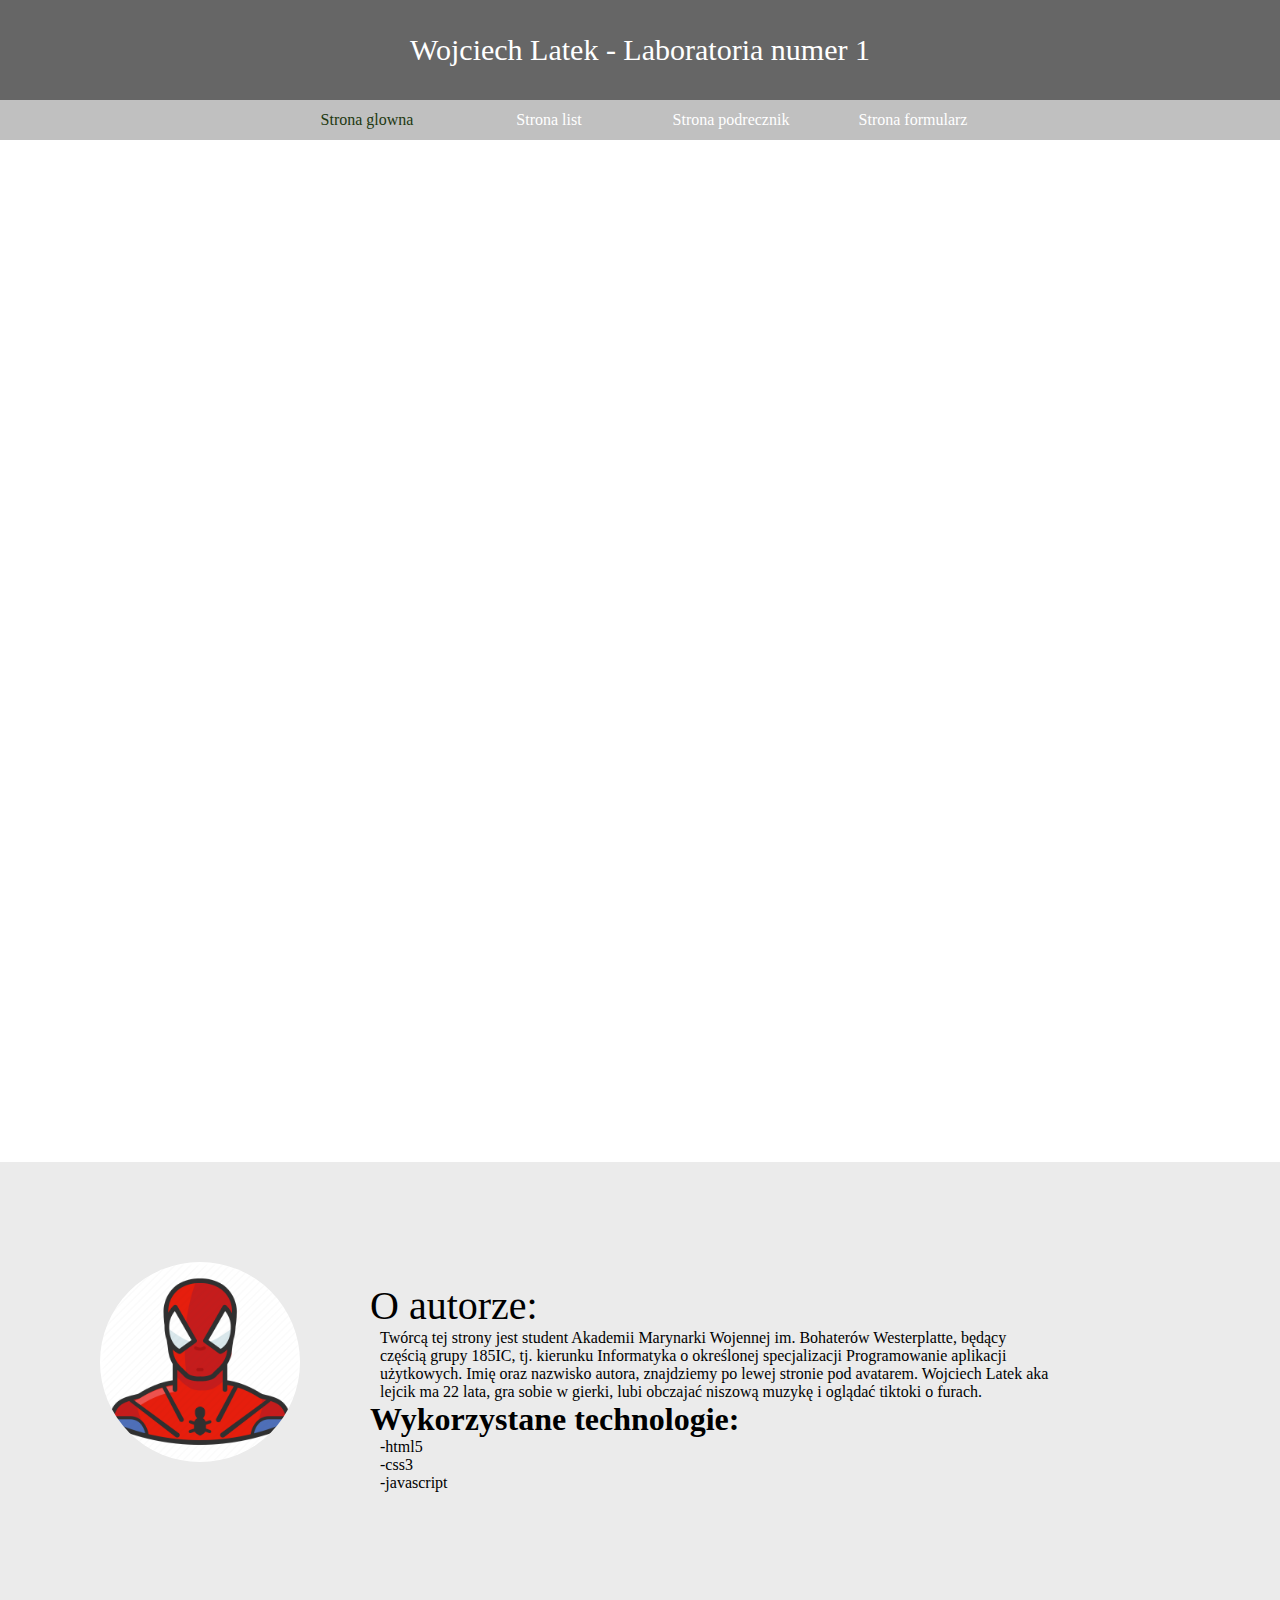
<file: index.html>
<!DOCTYPE html>
<html lang="pl">

    <head>
        <meta charset="utf-8" />
        <title>lab-1</title>
        <meta name="description" content="laboratoria numer 1 z przedmiotu Projektowanie serwisow WWW" />
        <meta name="keywords" content="studia,amw,185ic" />
        <meta name="author" content="Wojciech Latek" />
        <link rel="stylesheet" href="stylesheet.css">

    </head>


    <body>
        <header>
            <p class="naglowek">Wojciech Latek - Laboratoria numer 1</p>
        </header>

        <nav>
            <p class="menublocktextglowna"><a class="atm" href="index.html">Strona glowna</a></p>
            <P class="menublocktextlist"><a href="list.html">Strona list</a></P>
            <P class="menublocktextpodrecznik"><a href="podrecznik.html">Strona podrecznik</a></P>
            <P class="menublocktextformularz"><a href ="formularz.html">Strona formularz</a></P>
        </nav>

        <section class="ad1">
            
        </section>

        <section class="content">
            <section class="user">
                <section class="avatar">
                    <img class="avatar" src="superhero-spiderman-comics-512.png">

                 </section>
              
            </section>

            <section class="description">
                
                <p class="author">
                    O autorze:
                </p>
    
                <p class="author.description" style="padding-left: 10px">
                    Twórcą tej strony jest student Akademii Marynarki Wojennej im. Bohaterów Westerplatte, będący częścią grupy 185IC, tj. kierunku Informatyka
                    o określonej specjalizacji Programowanie aplikacji użytkowych. Imię oraz nazwisko autora, znajdziemy po lewej stronie pod avatarem.
                    Wojciech Latek aka lejcik ma 22 lata, gra sobie w gierki, lubi obczajać niszową muzykę i oglądać tiktoki o furach.
                </p>

                <h1>Wykorzystane technologie:</h1>

                <p style="padding-left: 10px">-html5<br>
                -css3<br>
                -javascript<br>
                </p>
            </section>  

        </section>

        <section class="ad2">
            
        </section>

        <footer>

        </footer>
    </body>
</html>
</file>
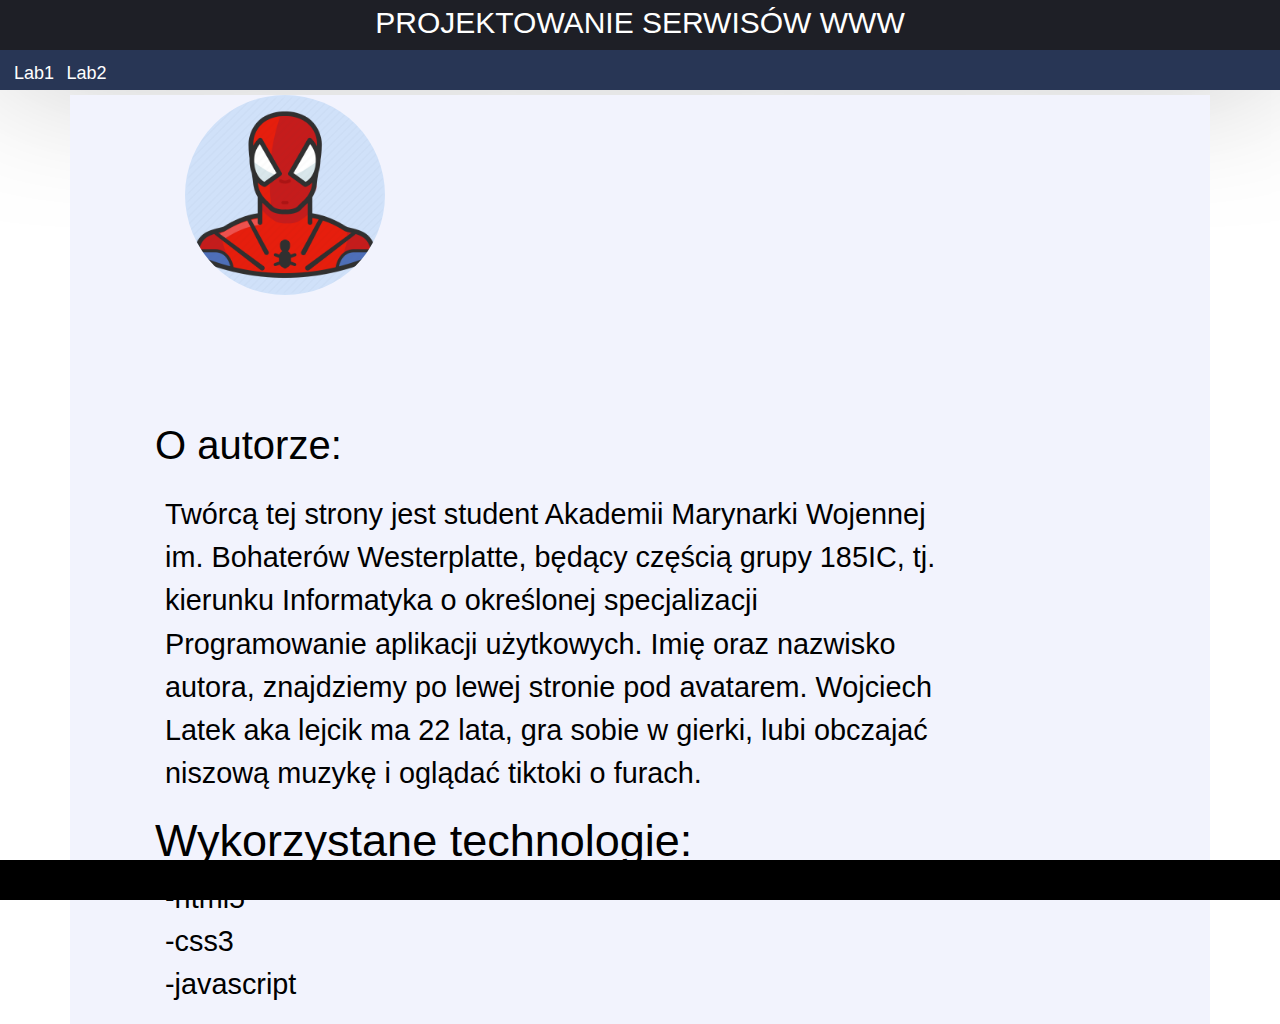
<file: lab2/index.html>
<!DOCTYPE html>
<html lang="pl">

    <head>
        <meta charset="utf-8" />
        <title>lab-1</title>
        <meta name="description" content="laboratoria numer 1 z przedmiotu Projektowanie serwisow WWW" />
        <meta name="keywords" content="studia,amw,185ic" />
        <meta name="author" content="Wojciech Latek" />
        <link rel="stylesheet" href="https://stackpath.bootstrapcdn.com/bootstrap/4.3.1/css/bootstrap.min.css" integrity="sha384-ggOyR0iXCbMQv3Xipma34MD+dH/1fQ784/j6cY/iJTQUOhcWr7x9JvoRxT2MZw1T" crossorigin="anonymous">
        <link rel="stylesheet" href="stylesheetcustom.css">

    </head>


    <body>
        <header>
            <p class="naglowek">PROJEKTOWANIE SERWISÓW WWW</p>
        </header>

        <nav>
            <div class="labmenu">
                <button id="myBtn" class="dropbtn">Lab1</button>
                <div id="myDropdown" class="dropdown-content">
                  <a href="index.html">Index</a>
                  <a href="list.html">List</a>
                  <a href="podrecznik.html">Podrecznik</a>
                  <a href="formularz.html">Formularz</a>
                </div>

                <button id="myBtn" class="dropbtn">Lab2</button>
                <div id="myDropdown" class="dropdown-content">
                  <a href="lab2.html">Zadania</a>
                </div>
            </div>
        </nav>

        
        <section class="container">

            <section class="content">
                    <section class="user">
                        <section class="avatar">
                            <img class="avatar" src="superhero-spiderman-comics-512.png">

                        </section>
                    
                    </section>

                    <section class="description">
                        
                        <p class="author">
                            O autorze:
                        </p>
            
                        <p class="author.description" style="padding-left: 10px">
                            Twórcą tej strony jest student Akademii Marynarki Wojennej im. Bohaterów Westerplatte, będący częścią grupy 185IC, tj. kierunku Informatyka
                            o określonej specjalizacji Programowanie aplikacji użytkowych. Imię oraz nazwisko autora, znajdziemy po lewej stronie pod avatarem.
                            Wojciech Latek aka lejcik ma 22 lata, gra sobie w gierki, lubi obczajać niszową muzykę i oglądać tiktoki o furach.
                        </p>

                        <h1>Wykorzystane technologie:</h1>

                        <p style="padding-left: 10px">-html5<br>
                        -css3<br>
                        -javascript<br>
                        </p>
                    </section>  
            </section>
        
    </section>
        <footer>

        </footer>
    </body>
</html>
</file>
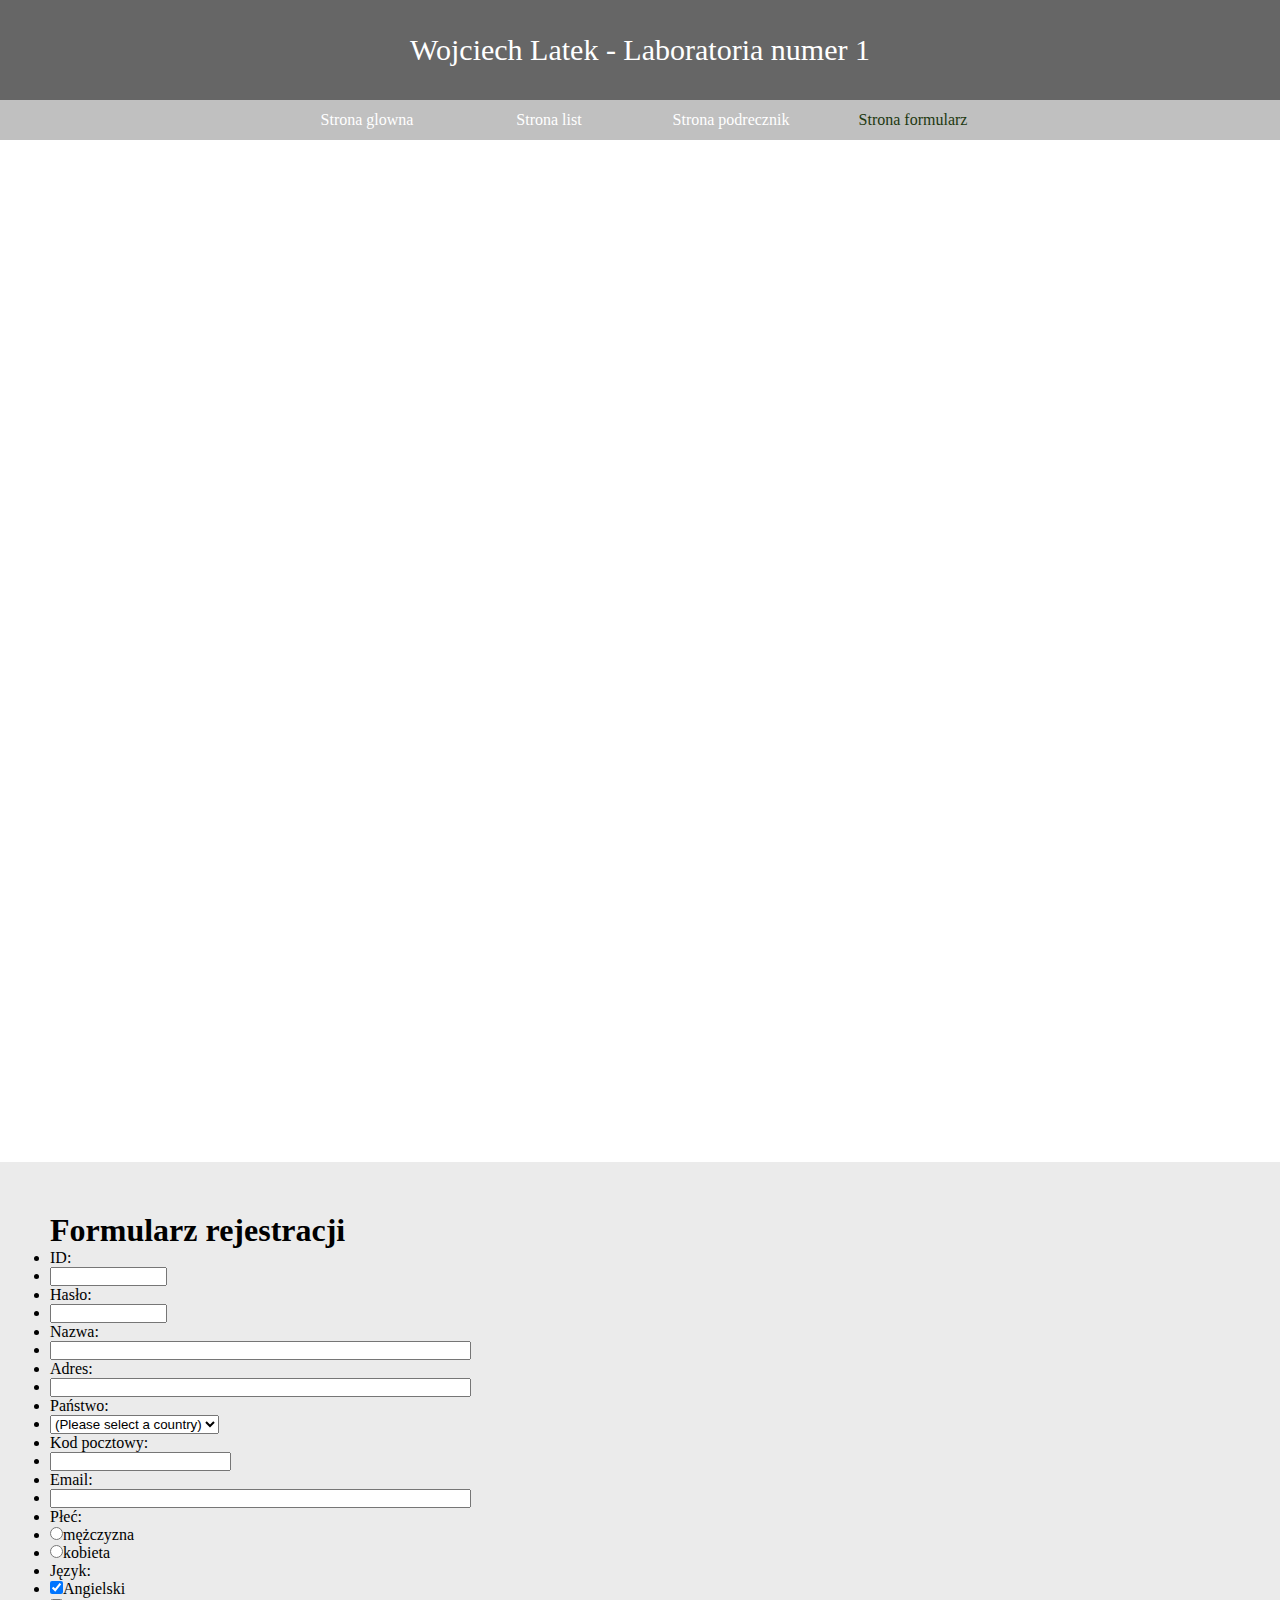
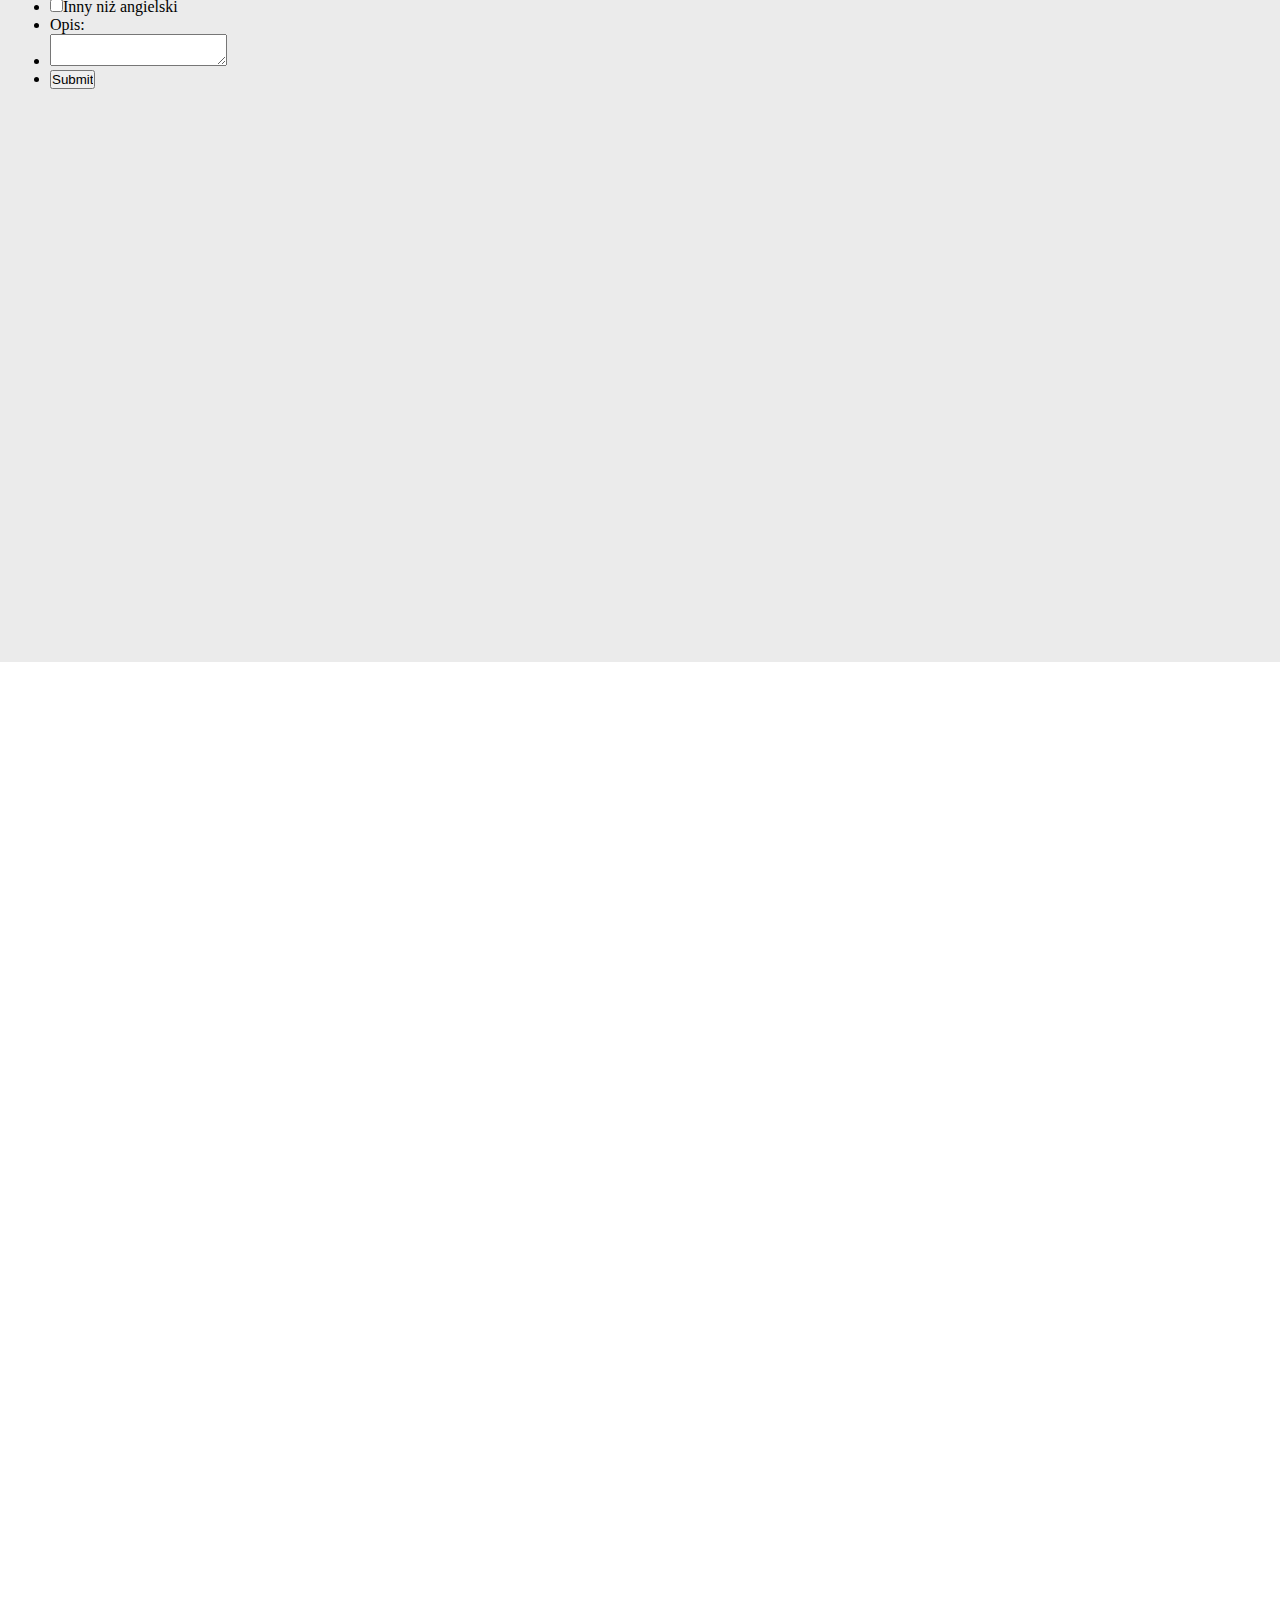
<file: formularz.html>
<!DOCTYPE html>
<html lang="pl">

    <head>
        <meta charset="utf-8" />
        <title>formularz</title>
        <meta name="description" content="laboratoria numer 1 z przedmiotu Projektowanie serwisow WWW" />
        <meta name="keywords" content="studia,amw,185ic" />
        <meta name="author" content="Wojciech Latek" />
        <link rel="stylesheet" href="stylesheet.css">

    </head>


    <body>
        <header>
            <p class="naglowek">Wojciech Latek - Laboratoria numer 1</p>
        </header>

        <nav>
            <p class="menublocktextglowna"><a href="index.html">Strona glowna</a></p>
            <P class="menublocktextlist"><a href="list.html">Strona list</a></P>
            <P class="menublocktextpodrecznik"><a href="podrecznik.html">Strona podrecznik</a></P>
            <P class="menublocktextformularz"><a class="atm" href ="formularz.html">Strona formularz</a></P>
        </nav>

        <section class="ad1">
            
        </section>

        <section class="form_page">
            <h1>Formularz rejestracji</h1>
<form name='registration' onSubmit="return formValidation();">
<ul>
<li><label for="userid">ID:</label></li>
<li><input type="text" name="userid" size="12" /></li>
<li><label for="passid">Hasło:</label></li>
<li><input type="password" name="passid" size="12" /></li>
<li><label for="username">Nazwa:</label></li>
<li><input type="text" name="username" size="50" /></li>
<li><label for="address">Adres:</label></li>
<li><input type="text" name="address" size="50" /></li>
<li><label for="country">Państwo:</label></li>
<li><select name="country">
<option selected="" value="Default">(Please select a country)</option>
<option value="AF">Australia</option>
<option value="AL">Kanada</option>
<option value="DZ">Indie</option>
<option value="AS">Rosja</option>
<option value="AD">USA</option>
</select></li>
<li><label for="zip">Kod pocztowy:</label></li>
<li><input type="text" name="zip" /></li>
<li><label for="email">Email:</label></li>
<li><input type="text" name="email" size="50" /></li>
<li><label id="gender">Płeć:</label></li>
<li><input type="radio" name="msex" value="Male" /><span>mężczyzna</span></li>
<li><input type="radio" name="fsex" value="Female" /><span>kobieta</span></li>
<li><label>Język:</label></li>
<li><input type="checkbox" name="en" value="en" checked /><span>Angielski</span></li>
<li><input type="checkbox" name="nonen" value="noen" /><span>Inny niż angielski</span></li>
<li><label for="desc">Opis:</label></li>
<li><textarea name="desc" id="desc"></textarea></li>
<li><input type="submit" name="submit" value="Submit" /></li>
</ul>
</form>
        </section>

        <section class="ad2">
            
        </section>

        <footer>

        </footer>
    </body>
</html>
</file>
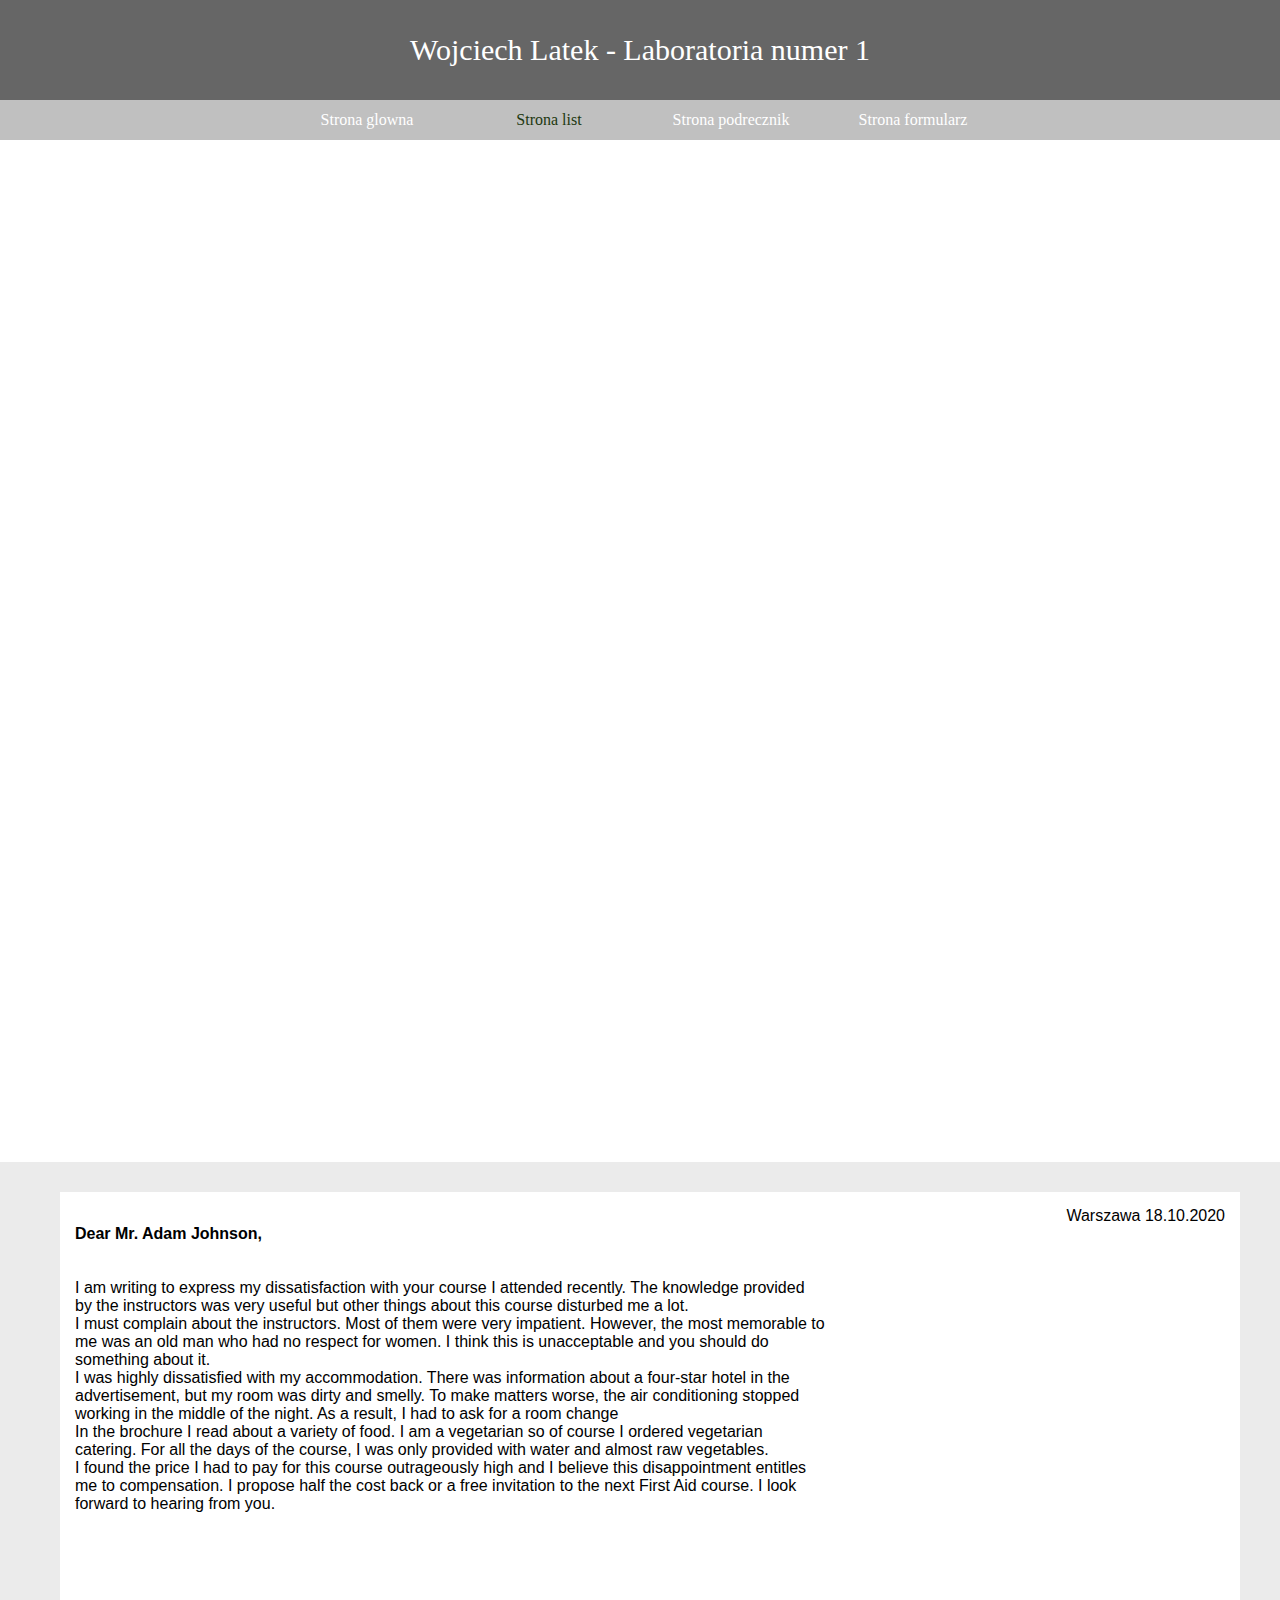
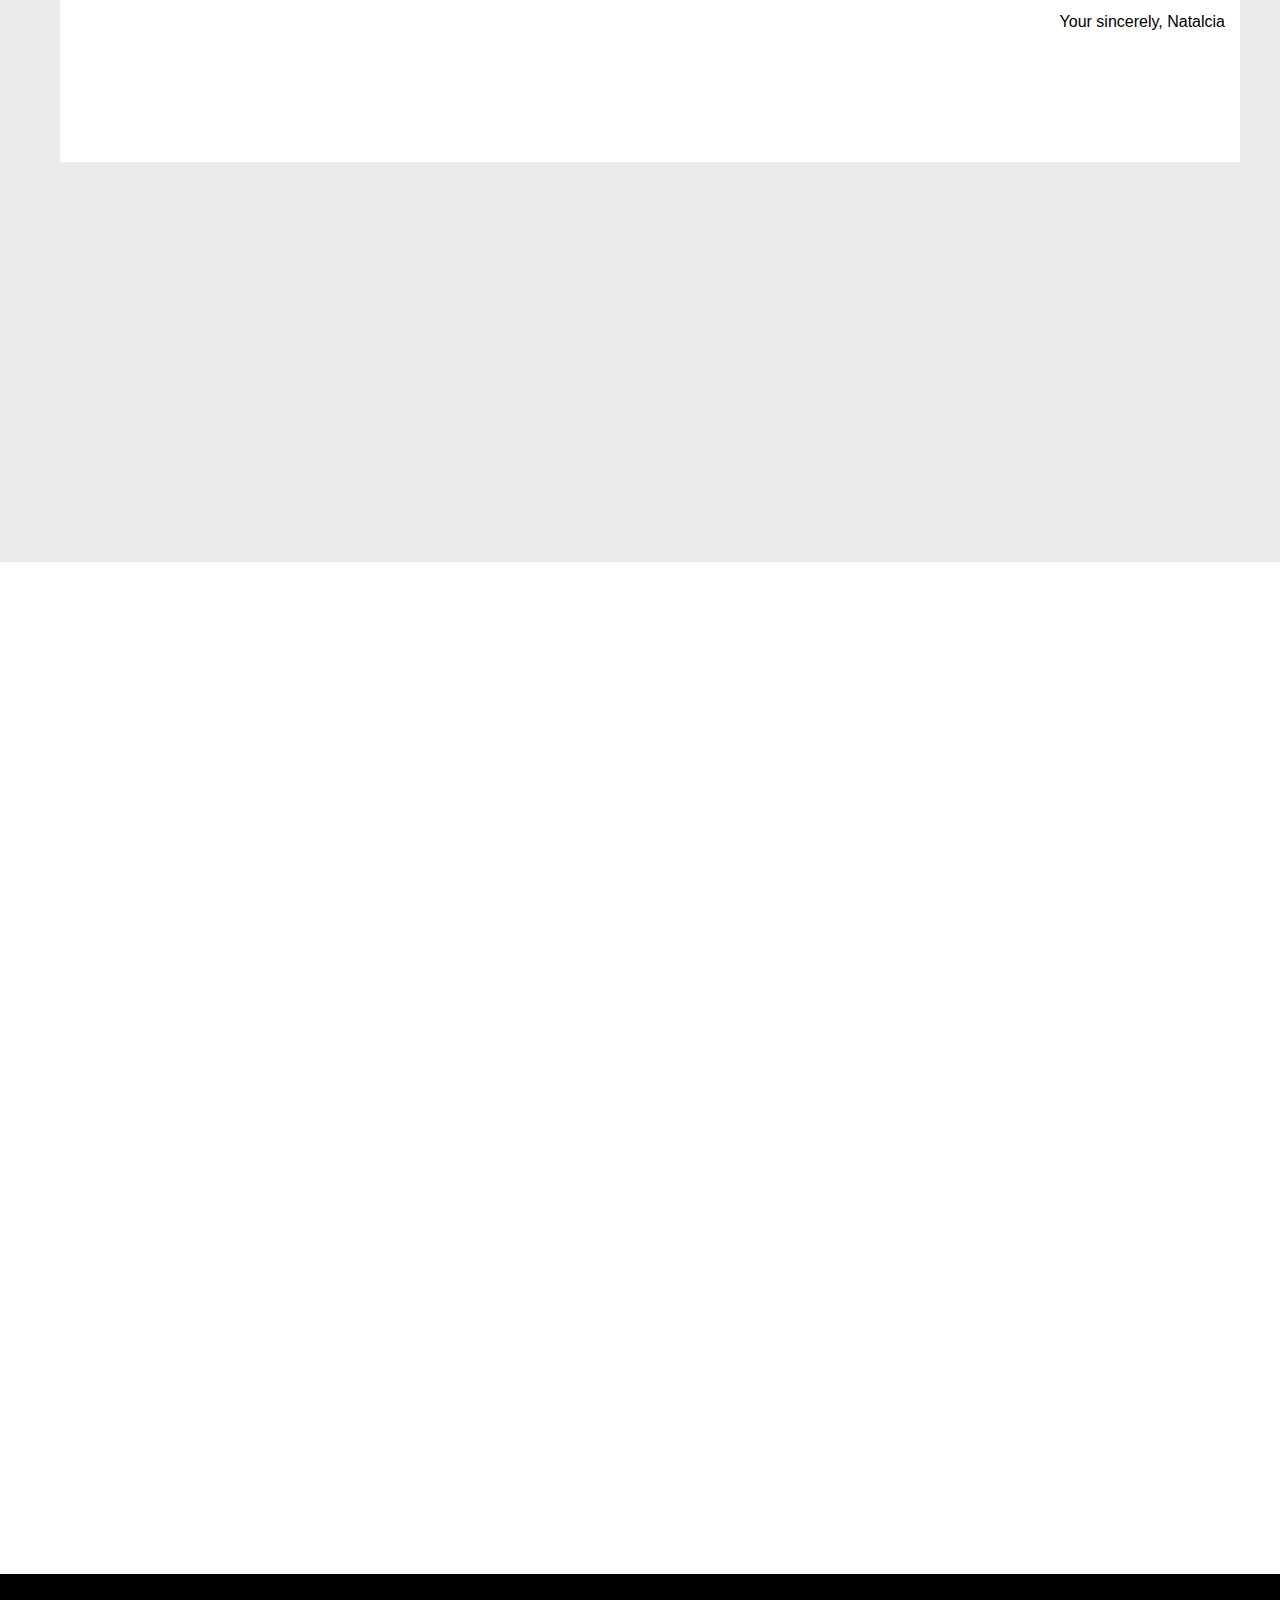
<file: list.html>
<!DOCTYPE html>
<html lang="pl">

    <head>
        <meta charset="utf-8" />
        <title>list</title>
        <meta name="description" content="laboratoria numer 1 z przedmiotu Projektowanie serwisow WWW" />
        <meta name="keywords" content="studia,amw,185ic" />
        <meta name="author" content="Wojciech Latek" />
        <link rel="stylesheet" href="stylesheet.css">

    </head>


    <body>
        <header>
            <p class="naglowek">Wojciech Latek - Laboratoria numer 1</p>
        </header>

        <nav>
            <p class="menublocktextglowna"><a href="index.html">Strona glowna</a></p>
            <P class="menublocktextlist"><a class="atm" href="list.html">Strona list</a></P>
            <P class="menublocktextpodrecznik"><a href="podrecznik.html">Strona podrecznik</a></P>
            <P class="menublocktextformularz"><a href ="formularz.html">Strona formularz</a></P>
        </nav>

        <section class="ad1">
            
        </section>

        <section class="content">
            <div class="list">
                <p style="float: right">Warszawa 18.10.2020</p>
                <p style="float: left"><br><strong>Dear Mr. Adam Johnson,</strong></p>
                
               
                <p style="padding-right:400px"><br><br><br><br>I am writing to express my dissatisfaction with your course I attended recently. The
                    knowledge provided by the instructors was very useful but other things about this course
                    disturbed me a lot.</p>
                    <p style="padding-right:400px">I must complain about the instructors. Most of them were very impatient. However, the
                    most memorable to me was an old man who had no respect for women. I think this is
                    unacceptable and you should do something about it.</p>
                    <p style="padding-right:400px">I was highly dissatisfied with my accommodation. There was information about a
                    four-star hotel in the advertisement, but my room was dirty and smelly. To make matters worse,
                    the air conditioning stopped working in the middle of the night. As a result, I had to ask for a
                    room change</p>
                    <p style="padding-right:400px">In the brochure I read about a variety of food. I am a vegetarian so of course I ordered
                    vegetarian catering. For all the days of the course, I was only provided with water and almost
                    raw vegetables.
                    </p>
                    <p style="padding-right:400px">I found the price I had to pay for this course outrageously high and I believe this
                    disappointment entitles me to compensation. I propose half the cost back or a free invitation to
                    the next First Aid course. I look forward to hearing from you.</p>
                    
                    <div style="margin-top: 100px;"><p style="float:right">Your sincerely, Natalcia</p></div>

            </div>
        </section>

        <section class="ad2">
            
        </section>

        <footer>

        </footer>
    </body>
</html>
</file>
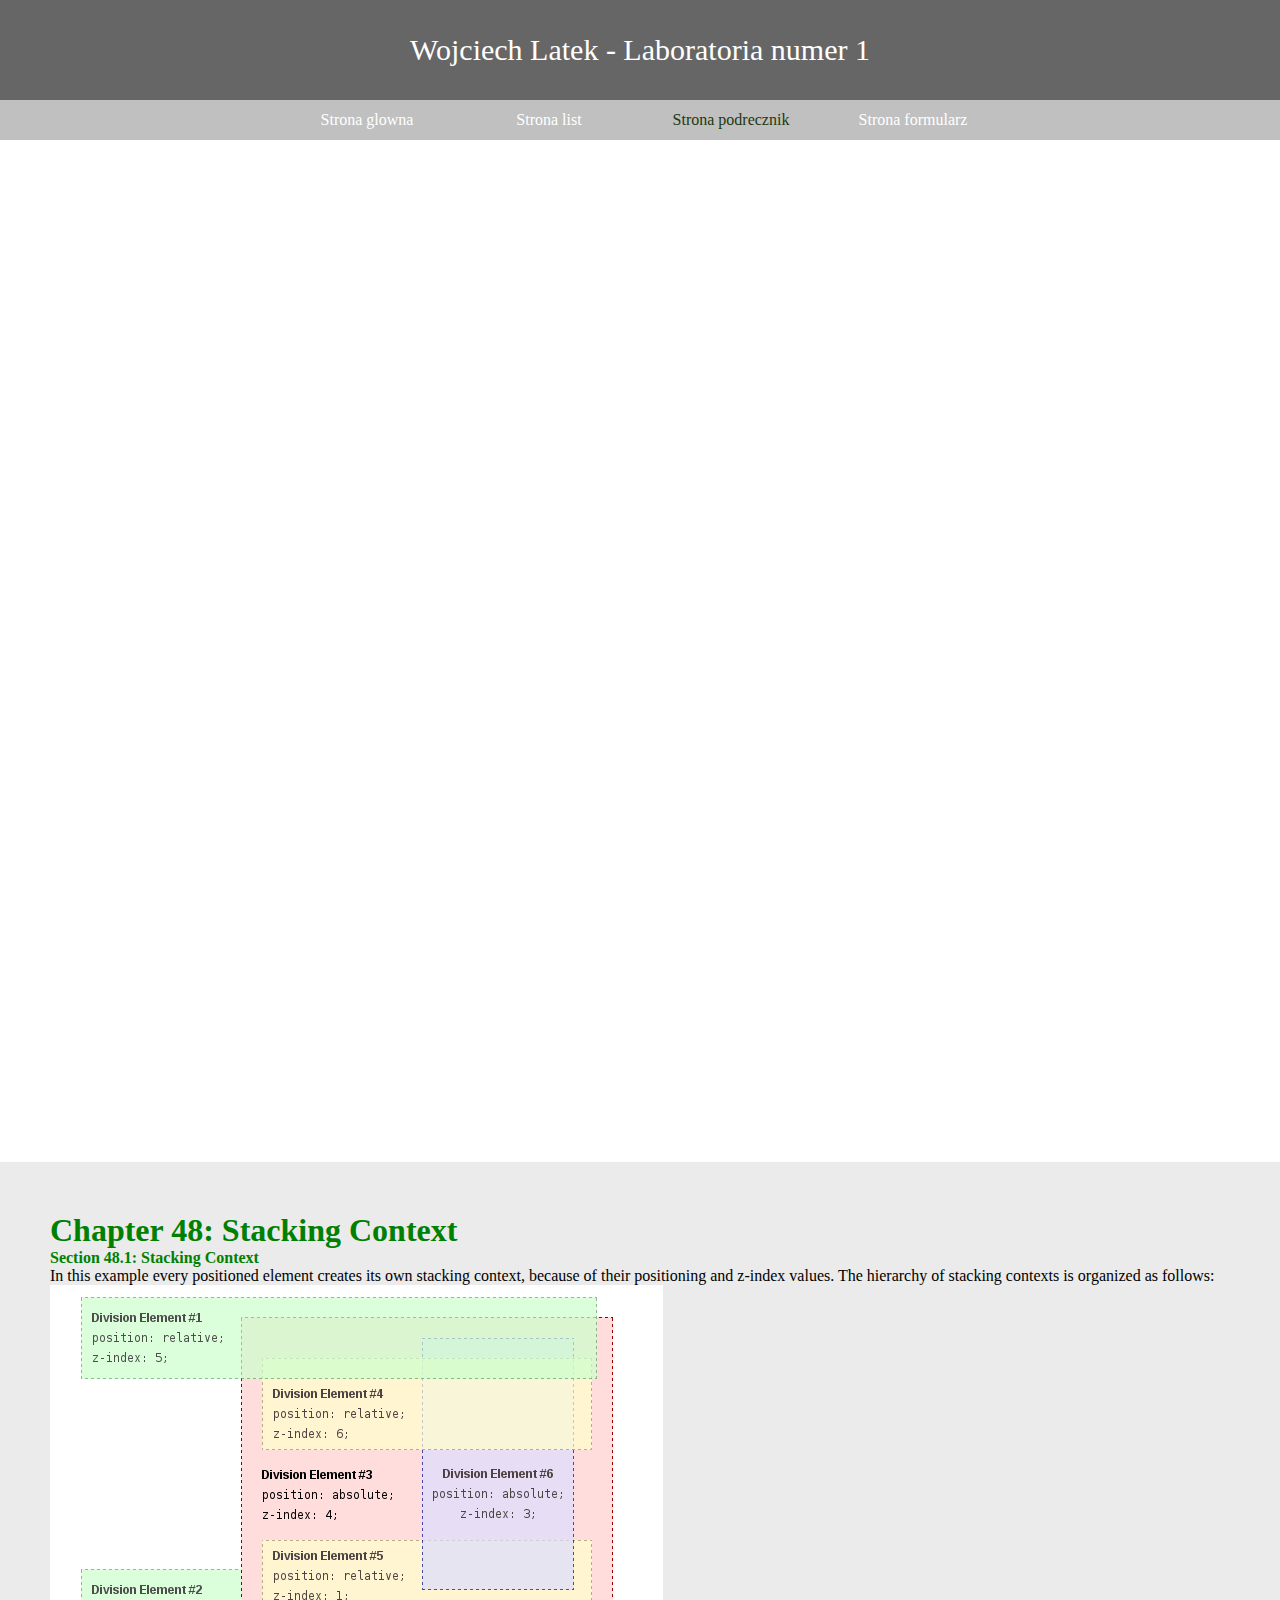
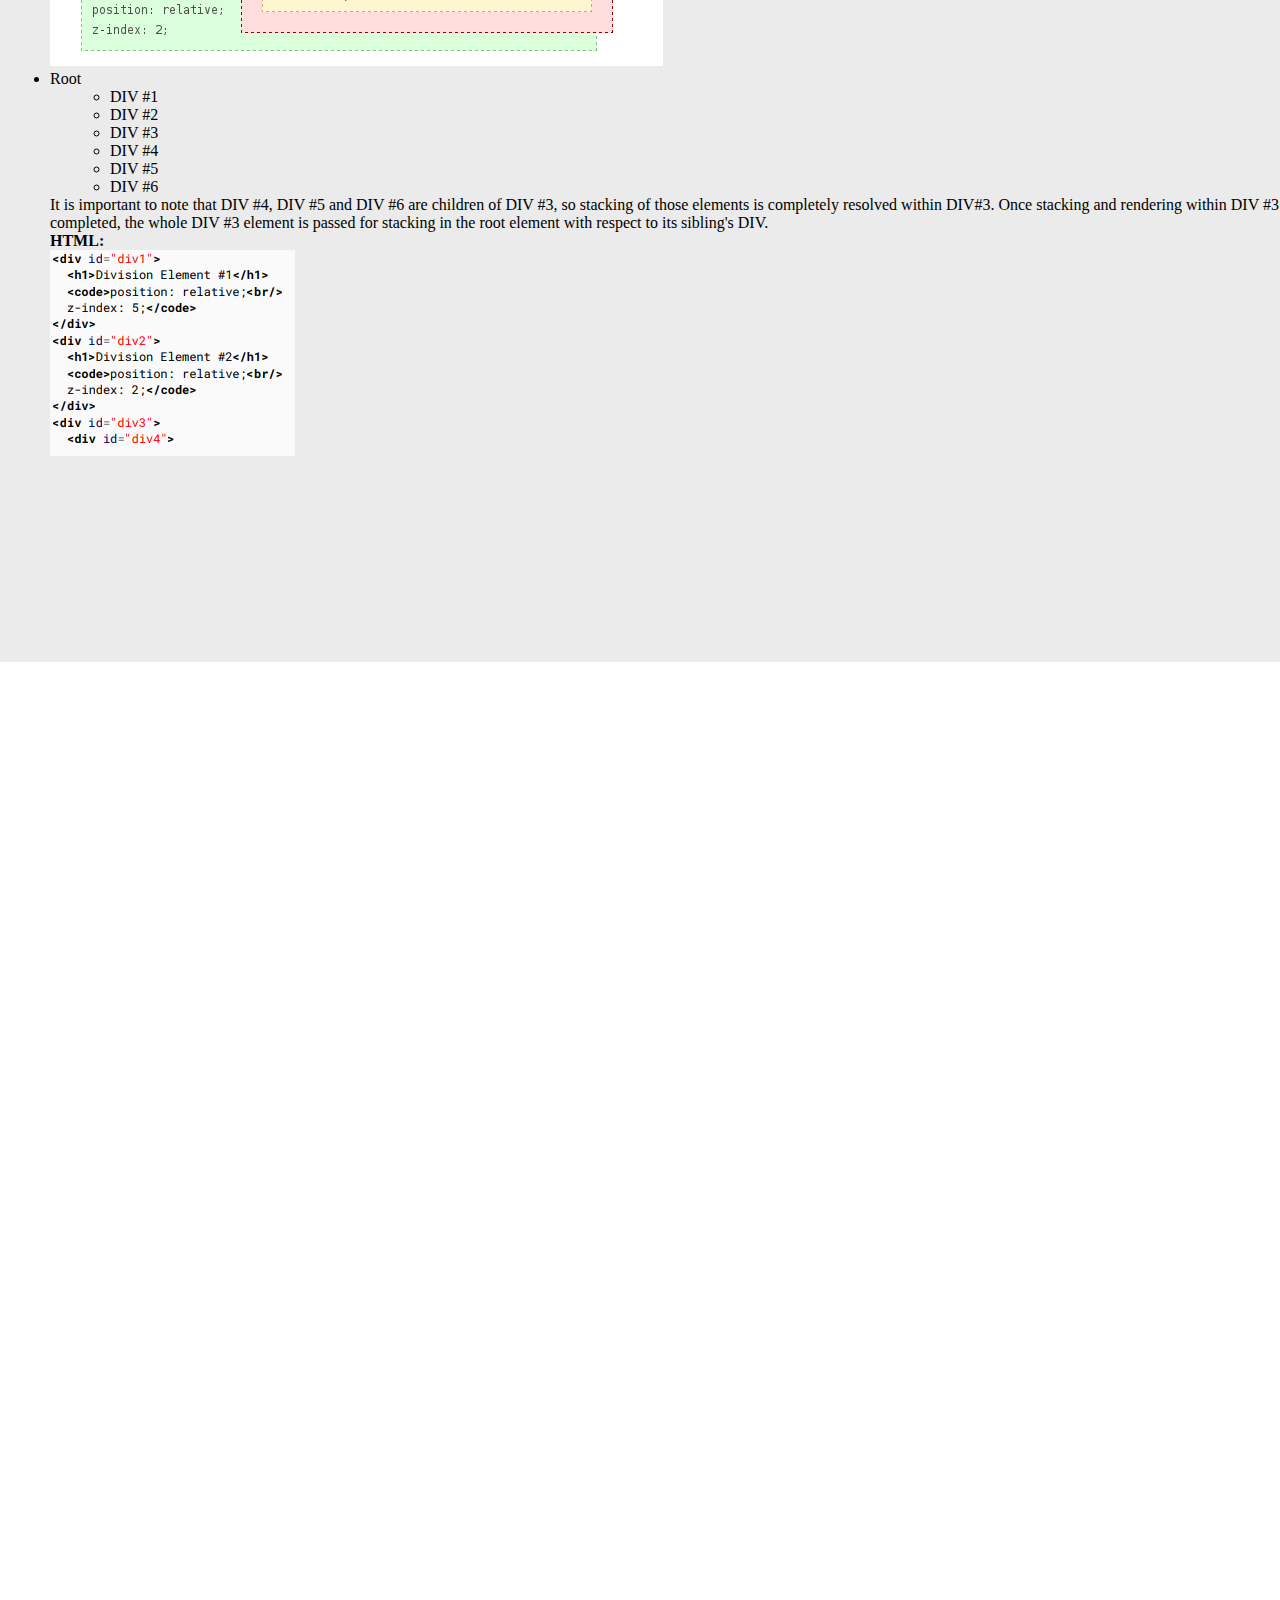
<file: podrecznik.html>
<!DOCTYPE html>
<html lang="pl">

    <head>
        <meta charset="utf-8" />
        <title>podrecznik</title>
        <meta name="description" content="laboratoria numer 1 z przedmiotu Projektowanie serwisow WWW" />
        <meta name="keywords" content="studia,amw,185ic" />
        <meta name="author" content="Wojciech Latek" />
        <link rel="stylesheet" href="stylesheet.css">

    </head>


    <body>
        <header>
            <p class="naglowek">Wojciech Latek - Laboratoria numer 1</p>
        </header>

        <nav>
            <p class="menublocktextglowna"><a href="index.html">Strona glowna</a></p>
            <P class="menublocktextlist"><a href="list.html">Strona list</a></P>
            <P class="menublocktextpodrecznik"><a class="atm" href="podrecznik.html">Strona podrecznik</a></P>
            <P class="menublocktextformularz"><a href ="formularz.html">Strona formularz</a></P>
        </nav>

        <section class="ad1">
            
        </section>

        <section class="book">
            <h1 style="color:green">Chapter 48: Stacking Context</h1>
            <h4 style="color:green">Section 48.1: Stacking Context</h4>
            <p>In this example every positioned element creates its own stacking context, because of their positioning and z-index
                values. The hierarchy of stacking contexts is organized as follows:
                </p>
            <img src="nKKSo.png">
            
            <ul>
                <li>Root</li>
                <ul style="padding-left: 60px;">
                    <li>DIV #1</li>
                    <li>DIV #2</li>
                    <li>DIV #3</li>
                    <li>DIV #4</li>
                    <li>DIV #5</li>
                    <li>DIV #6</li>
                    </ul>
            </ul>
            It is important to note that DIV #4, DIV #5 and DIV #6 are children of DIV #3, so stacking of those elements is
            completely resolved within DIV#3. Once stacking and rendering within DIV #3 is completed, the whole DIV #3
            element is passed for stacking in the root element with respect to its sibling's DIV.

            <p><strong>HTML:</strong></p>
            <img src="page11111.PNG"></img>
            

        </section>

        <section class="ad2">
            
        </section>

        <footer>

        </footer>
    </body>
</html>
</file>
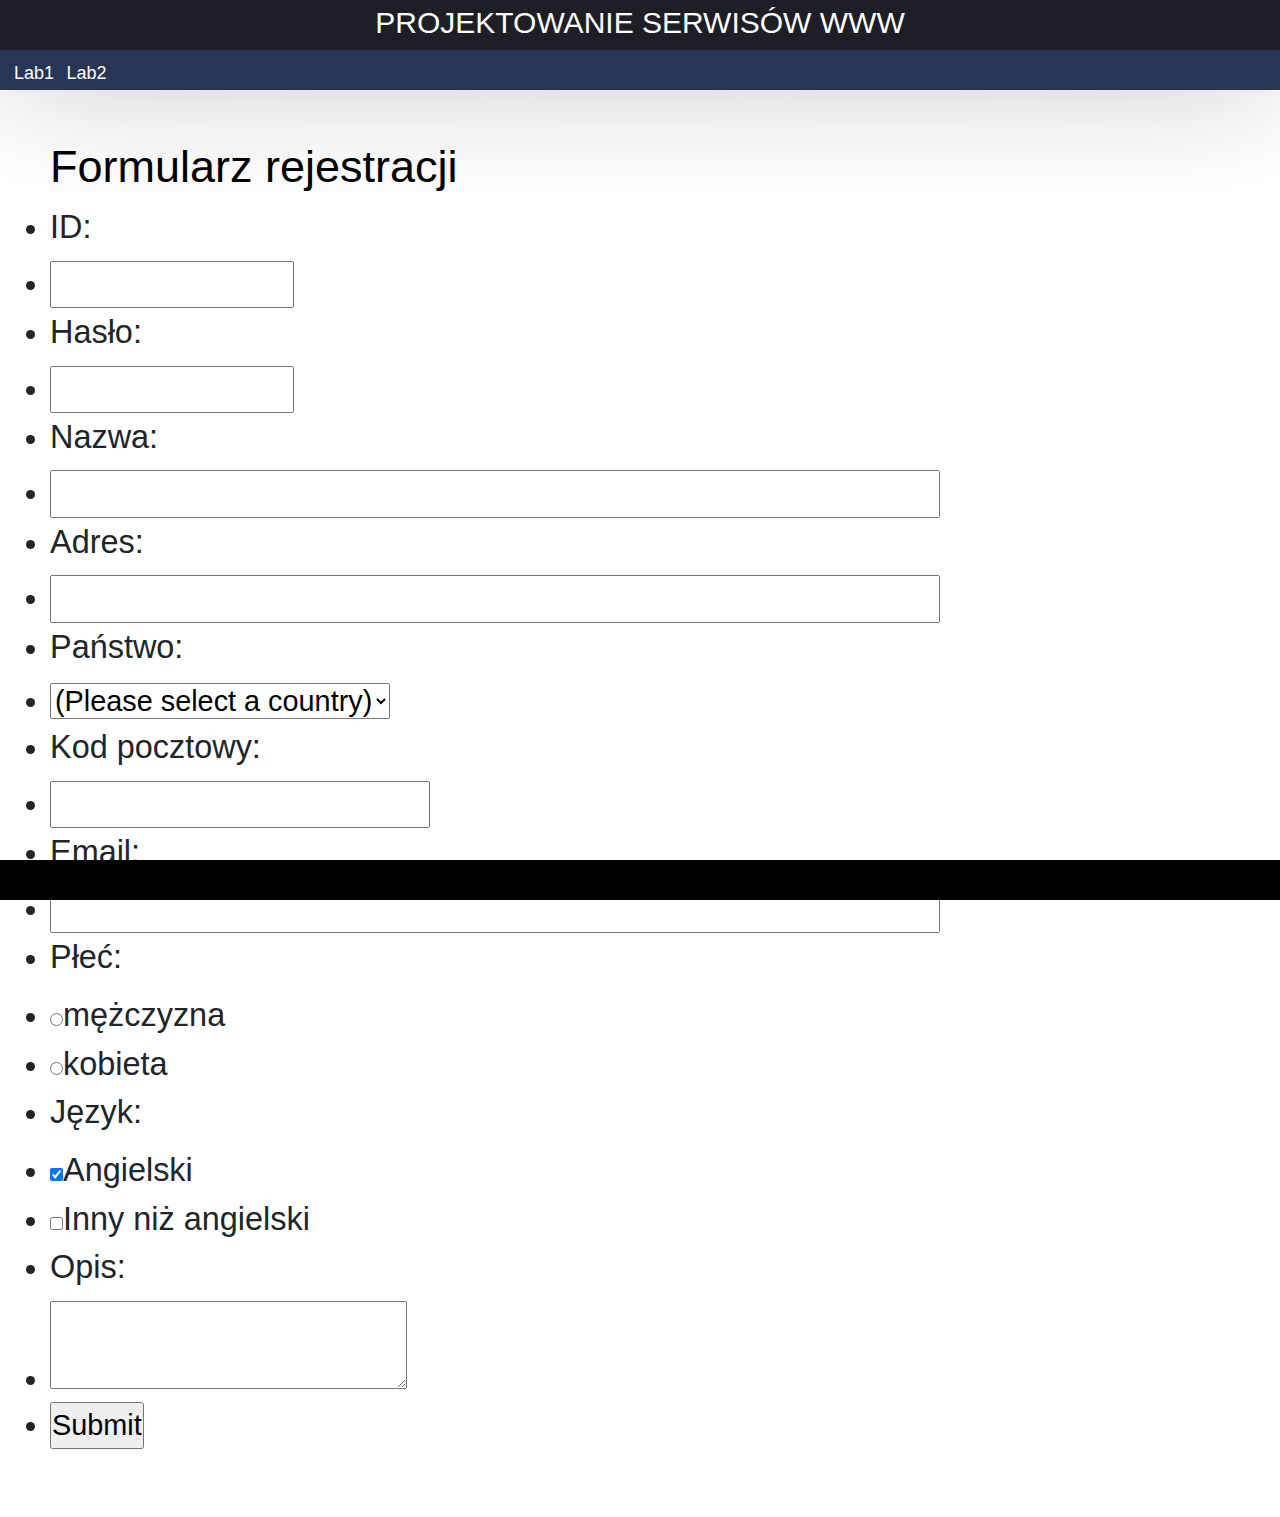
<file: lab2/formularz.html>
<!DOCTYPE html>
<html lang="pl">

    <head>
        <meta charset="utf-8" />
        <title>formularz</title>
        <meta name="description" content="laboratoria numer 1 z przedmiotu Projektowanie serwisow WWW" />
        <meta name="keywords" content="studia,amw,185ic" />
        <meta name="author" content="Wojciech Latek" />
        <link rel="stylesheet" href="https://stackpath.bootstrapcdn.com/bootstrap/4.3.1/css/bootstrap.min.css" integrity="sha384-ggOyR0iXCbMQv3Xipma34MD+dH/1fQ784/j6cY/iJTQUOhcWr7x9JvoRxT2MZw1T" crossorigin="anonymous">
        <link rel="stylesheet" href="stylesheetcustom.css">

    </head>


    <body>
        <header>
            <p class="naglowek">PROJEKTOWANIE SERWISÓW WWW</p>
        </header>

        <nav>
            <div class="labmenu">
                <button id="myBtn" class="dropbtn">Lab1</button>
                <div id="myDropdown" class="dropdown-content">
                  <a href="index.html">Index</a>
                  <a href="list.html">List</a>
                  <a href="podrecznik.html">Podrecznik</a>
                  <a href="formularz.html">Formularz</a>
                </div>

                <button id="myBtn" class="dropbtn">Lab2</button>
                <div id="myDropdown" class="dropdown-content">
                  <a href="lab2.html">Zadania</a>
                </div>
            </div>
        </nav>


        <section class="form_page">
            <h1>Formularz rejestracji</h1>

            <form name='registration' onSubmit="return formValidation();">
            <ul>
            <li><label for="userid">ID:</label></li>
            <li><input type="text" name="userid" size="12" /></li>
            <li><label for="passid">Hasło:</label></li>
            <li><input type="password" name="passid" size="12" /></li>
            <li><label for="username">Nazwa:</label></li>
            <li><input type="text" name="username" size="50" /></li>
            <li><label for="address">Adres:</label></li>
            <li><input type="text" name="address" size="50" /></li>
            <li><label for="country">Państwo:</label></li>
            <li><select name="country">
            <option selected="" value="Default">(Please select a country)</option>
            <option value="AF">Australia</option>
            <option value="AL">Kanada</option>
            <option value="DZ">Indie</option>
            <option value="AS">Rosja</option>
            <option value="AD">USA</option>
            </select></li>
            <li><label for="zip">Kod pocztowy:</label></li>
            <li><input type="text" name="zip" /></li>
            <li><label for="email">Email:</label></li>
            <li><input type="text" name="email" size="50" /></li>
            <li><label id="gender">Płeć:</label></li>
            <li><input type="radio" name="msex" value="Male" /><span>mężczyzna</span></li>
            <li><input type="radio" name="fsex" value="Female" /><span>kobieta</span></li>
            <li><label>Język:</label></li>
            <li><input type="checkbox" name="en" value="en" checked /><span>Angielski</span></li>
            <li><input type="checkbox" name="nonen" value="noen" /><span>Inny niż angielski</span></li>
            <li><label for="desc">Opis:</label></li>
            <li><textarea name="desc" id="desc"></textarea></li>
            <li><input type="submit" name="submit" value="Submit" /></li>
            </ul>
            </form>

        </section>



        <footer>

        </footer>
    </body>
</html>
</file>
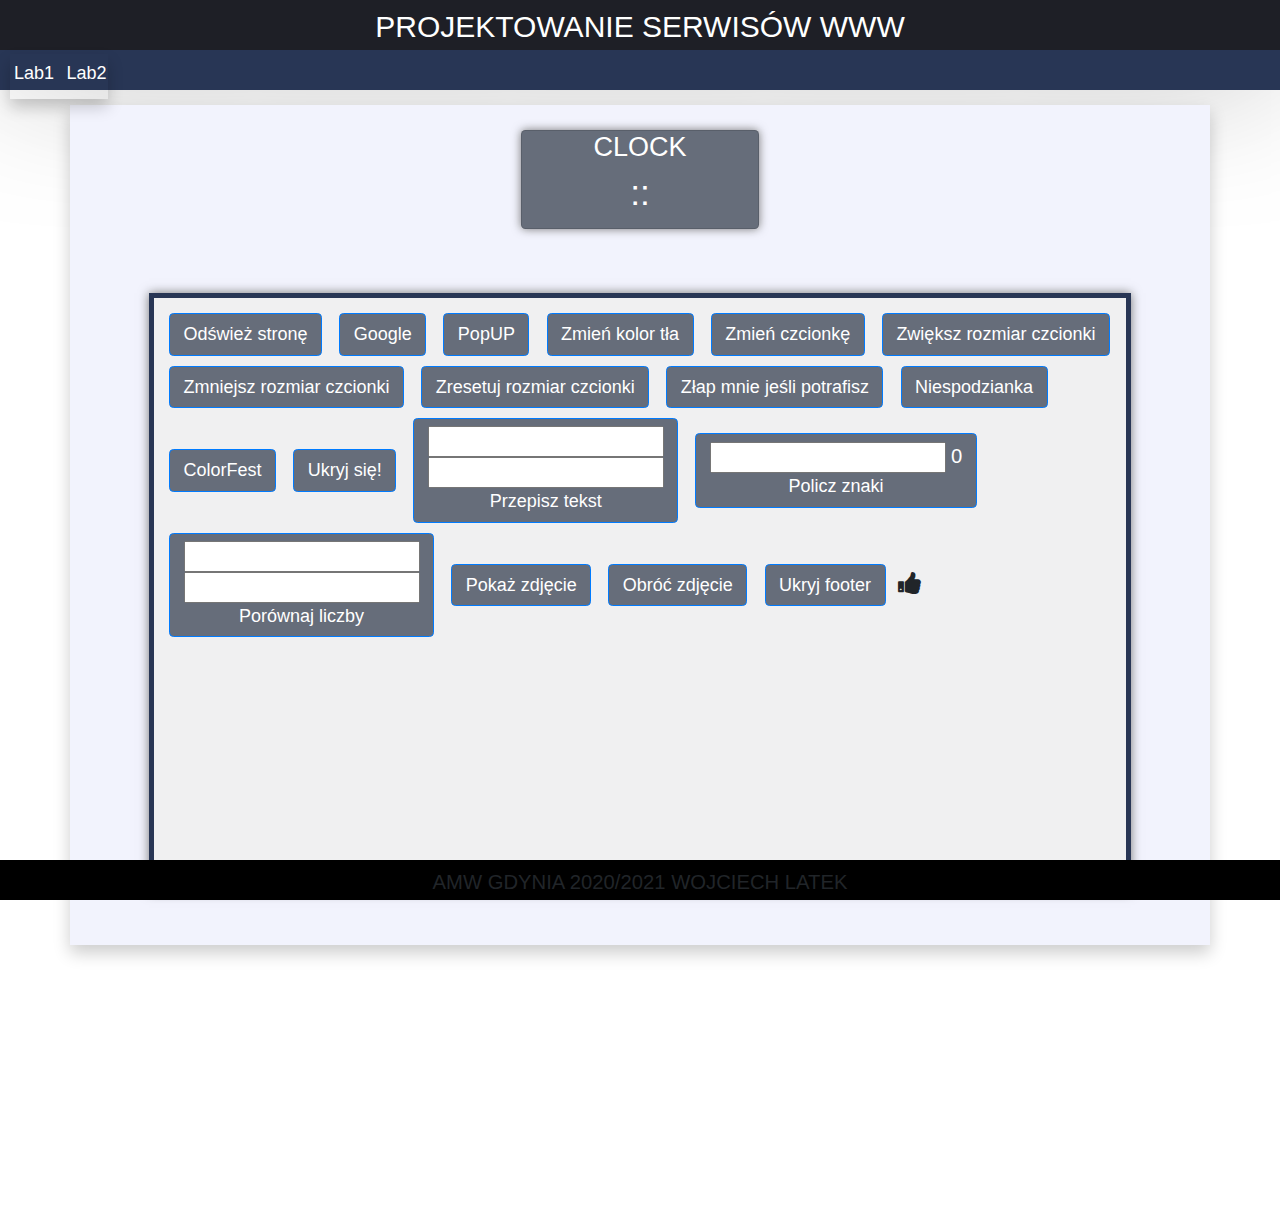
<file: lab2/lab2.html>
<!DOCTYPE html>
<html lang="pl">

    <head>
        <meta charset="utf-8" />
        <title>lab2</title>
        <meta name="description" content="laboratoria numer 1 z przedmiotu Projektowanie serwisow WWW" />
        <meta name="keywords" content="studia,amw,185ic" />
        <meta name="author" content="Wojciech Latek" />
        <link rel="stylesheet" href="https://stackpath.bootstrapcdn.com/bootstrap/4.3.1/css/bootstrap.min.css" integrity="sha384-ggOyR0iXCbMQv3Xipma34MD+dH/1fQ784/j6cY/iJTQUOhcWr7x9JvoRxT2MZw1T" crossorigin="anonymous">
        <link rel="stylesheet" href="https://cdnjs.cloudflare.com/ajax/libs/font-awesome/4.7.0/css/font-awesome.min.css">
        <link rel="stylesheet" href="stylesheetcustom.css">
        <link rel="code" href="script.js">

    </head>


    <body>
        <header style="padding-top: 4px;">
            <p class="naglowek">PROJEKTOWANIE SERWISÓW WWW</p>
        </header>

        <nav>
            
            <div class="labmenu" style="box-shadow: 0px 8px 16px 0px rgba(0,0,0,0.2);">
 
                <button id="myBtn" class="dropbtn" >Lab1</button>
                <div id="myDropdown" class="dropdown-content" onclick="dropDownFunction(this)">
                    <a href="index.html">Index</a>
                    <a href="list.html">List</a>
                    <a href="podrecznik.html">Podrecznik</a>
                    <a href="formularz.html">Formularz</a>
                </div>
            
                <button id="myBtn" class="dropbtn"><a href="lab2.html" style="font-size:18px; text-decoration: none; color: white;">Lab2</a></button>
            </div>
        
        </nav>

        <section style="height: 1100px;">



            <section  class="container" style="height: 840px; box-shadow: 0px 8px 16px 0px rgba(0,0,0,0.2);">

                    <section class="col-md-3" style="padding-top: 20px; margin-top: 15px;">
                        <div class="card text-white" style="align-items: center; margin: 5px;">
                        <h4>CLOCK</h4>
                        <h3 class="card-title text-center">
                        <div class="d-flex flex-wrap justify-content-center">
                        <a><span class="badge hours"></span></a> :
                        <a><span class="badge min"></span></a> :
                        <a><span class="badge sec"></span></a>
                        </div>
                        </h3>
                        </div>
                    </section>

                    <section id="cont"  role="main" class="buttons">

                        <button class="btn btn-primary" type="button" style="margin: 5px;" onclick="location.reload();">

                            Odśwież stronę
                        </button>


                        <button class="btn btn-primary" type="button" style="margin: 5px;" onclick="openGoogle();">

                            Google
                        </button>


                        <button class="btn btn-primary" type="button" style="margin: 5px;" onclick="popUp();">

                            PopUP
                        </button>
                        
                        <button class="btn btn-primary" type="button" style="margin: 5px;" onclick="changeBackgroundColor();">

                            Zmień kolor tła
                        </button>


                        <button class="btn btn-primary" type="button" style="margin: 5px;" onclick="changeFont();">
                           
                            Zmień czcionkę
                        </button>


                        <button id="higher" class="btn btn-primary" type="button" style="margin: 5px;" onclick="fontIncrease()">
                           
                            Zwiększ rozmiar czcionki
                        </button>


                        <button id="lower" class="btn btn-primary" type="button" style="margin: 5px;" onclick="fontDecrease()">
                           
                            Zmniejsz rozmiar czcionki
                        </button>

                        
                        <button id="reset" class="btn btn-primary" type="button" style="margin: 5px;" onclick="fontReset()">
                           
                            Zresetuj rozmiar czcionki
                        </button>


                        <button id="catchme" class="btn btn-primary" type="button" style="margin: 5px;" onclick="catchMe();">

                            Złap mnie jeśli potrafisz
                        </button>
                        

                        <button id="niespodzianka" class="btn btn-primary" type="button" style="margin: 5px;" onclick="niespodzianka();">
                            Niespodzianka
                        </button>


                        <button id="rainbow" class="btn btn-primary" type="button" style="margin: 5px;" onclick="changeTextColor();">
                            ColorFest
                        </button>


                        <button id="ninja" class="btn btn-primary" type="button" style="margin: 5px;" onclick="hideBox();">
                            Ukryj się!
                        </button>


                        <button class="btn btn-primary" type="button" style="margin: 5px;" onclick="copyText();">
                            <input type="text" id="pole1" value=" "><br>
                            <input type="text" id="pole2" value=" "><br>
                            Przepisz tekst
                        </button>

                        <button class="btn btn-primary" type="button" style="margin: 5px;" onclick="countChar();" button.disabled = true>
                            <input type="text" id="input"> <span id="count">0</span><br>
                            Policz znaki
                        </button>


                        <button class="btn btn-primary" type="button" style="margin: 5px;" onclick="compareNumbers()">
                            <input type="text" id="liczba1" /><br>
                            <input type="text" id="liczba2" />
                            <div id="odp">  </div>
                            Porównaj liczby
                        </button>

                        <button class="btn btn-primary" type="button" style="margin: 5px;" onclick="showImg()">
                            Pokaż zdjęcie
                            <div id="x"></div>
                        </button>

                        <button class="btn btn-primary" type="button" style="margin: 5px;" onclick="spinImg()">
                            Obróć zdjęcie
                            <div id=" "></div>
                        </button>

                        <button id="hide-btn" class="btn btn-primary" type="button" style="margin: 5px;" onclick="hideFooter()">
                            Ukryj footer
                        </button>
                        
                        <i onclick="likeDislike(this)" class="fa fa-thumbs-up"></i>

                </section>
                    
            </section>


        </section>

        <footer id="ftr">
            AMW GDYNIA 2020/2021 WOJCIECH LATEK
        </footer>
    
   


<script src="https://code.jquery.com/jquery-3.3.1.slim.min.js" integrity="sha384-q8i/X+965DzO0rT7abK41JStQIAqVgRVzpbzo5smXKp4YfRvH+8abtTE1Pi6jizo" crossorigin="anonymous"></script>
<script src="https://cdnjs.cloudflare.com/ajax/libs/popper.js/1.14.7/umd/popper.min.js" integrity="sha384-UO2eT0CpHqdSJQ6hJty5KVphtPhzWj9WO1clHTMGa3JDZwrnQq4sF86dIHNDz0W1" crossorigin="anonymous"></script>
<script src="https://stackpath.bootstrapcdn.com/bootstrap/4.3.1/js/bootstrap.min.js" integrity="sha384-JjSmVgyd0p3pXB1rRibZUAYoIIy6OrQ6VrjIEaFf/nJGzIxFDsf4x0xIM+B07jRM" crossorigin="anonymous"></script>
<script src="script.js"></script>


</body>
</html>
</file>
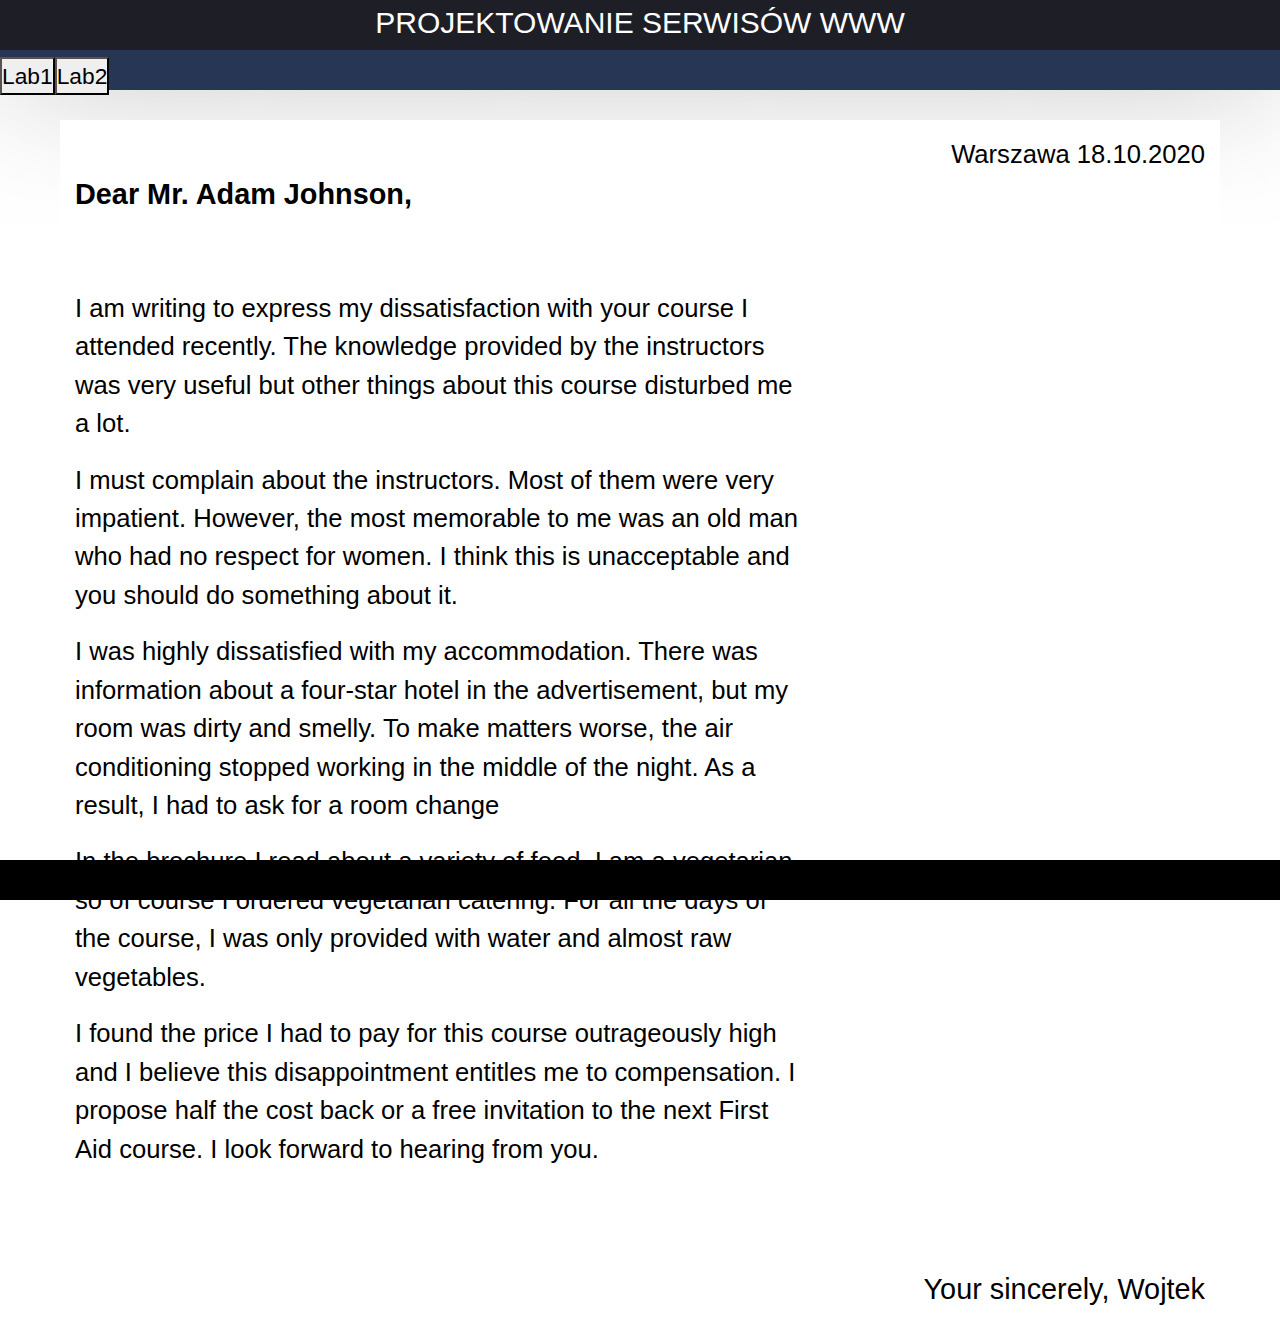
<file: lab2/list.html>
<!DOCTYPE html>
<html lang="pl">

    <head>
        <meta charset="utf-8" />
        <title>list</title>
        <meta name="description" content="laboratoria numer 1 z przedmiotu Projektowanie serwisow WWW" />
        <meta name="keywords" content="studia,amw,185ic" />
        <meta name="author" content="Wojciech Latek" />
        <link rel="stylesheet" href="https://stackpath.bootstrapcdn.com/bootstrap/4.3.1/css/bootstrap.min.css" integrity="sha384-ggOyR0iXCbMQv3Xipma34MD+dH/1fQ784/j6cY/iJTQUOhcWr7x9JvoRxT2MZw1T" crossorigin="anonymous">
        <link rel="stylesheet" href="stylesheetcustom.css" />
    </head>


    <body>
        <header>
            <p class="naglowek">PROJEKTOWANIE SERWISÓW WWW</p>
        </header>

        <nav>
            <div class="lab1menu">
                <button id="myBtn" class="dropbtn">Lab1</button>
                <div id="myDropdown" class="dropdown-content">
                  <a href="index.html">Index</a>
                  <a href="list.html">List</a>
                  <a href="podrecznik.html">Podrecznik</a>
                  <a href="formularz.html">Formularz</a>
                </div>
              </div>

              <div class="lab1menu">
                <button id="myBtn" class="dropbtn">Lab2</button>
                <div id="myDropdown" class="dropdown-content">
                  <a href="lab2.html">Zadania</a>
                </div>
              </div>
        </nav>

        <section class="ad1">
            
        </section>

        <section class="content">
            <div class="list">
                <p style="float: right">Warszawa 18.10.2020</p>
                <p style="float: left"><br><strong>Dear Mr. Adam Johnson,</strong></p>
                
               
                <p style="padding-right:400px"><br><br><br><br>I am writing to express my dissatisfaction with your course I attended recently. The
                    knowledge provided by the instructors was very useful but other things about this course
                    disturbed me a lot.</p>
                    <p style="padding-right:400px">I must complain about the instructors. Most of them were very impatient. However, the
                    most memorable to me was an old man who had no respect for women. I think this is
                    unacceptable and you should do something about it.</p>
                    <p style="padding-right:400px">I was highly dissatisfied with my accommodation. There was information about a
                    four-star hotel in the advertisement, but my room was dirty and smelly. To make matters worse,
                    the air conditioning stopped working in the middle of the night. As a result, I had to ask for a
                    room change</p>
                    <p style="padding-right:400px">In the brochure I read about a variety of food. I am a vegetarian so of course I ordered
                    vegetarian catering. For all the days of the course, I was only provided with water and almost
                    raw vegetables.
                    </p>
                    <p style="padding-right:400px">I found the price I had to pay for this course outrageously high and I believe this
                    disappointment entitles me to compensation. I propose half the cost back or a free invitation to
                    the next First Aid course. I look forward to hearing from you.</p>
                    
                    <div style="margin-top: 100px;"><p style="float:right">Your sincerely, Wojtek</p></div>

            </div>
        </section>

        <section class="ad2">
            
        </section>

        <footer>

        </footer>
    </body>
</html>
</file>
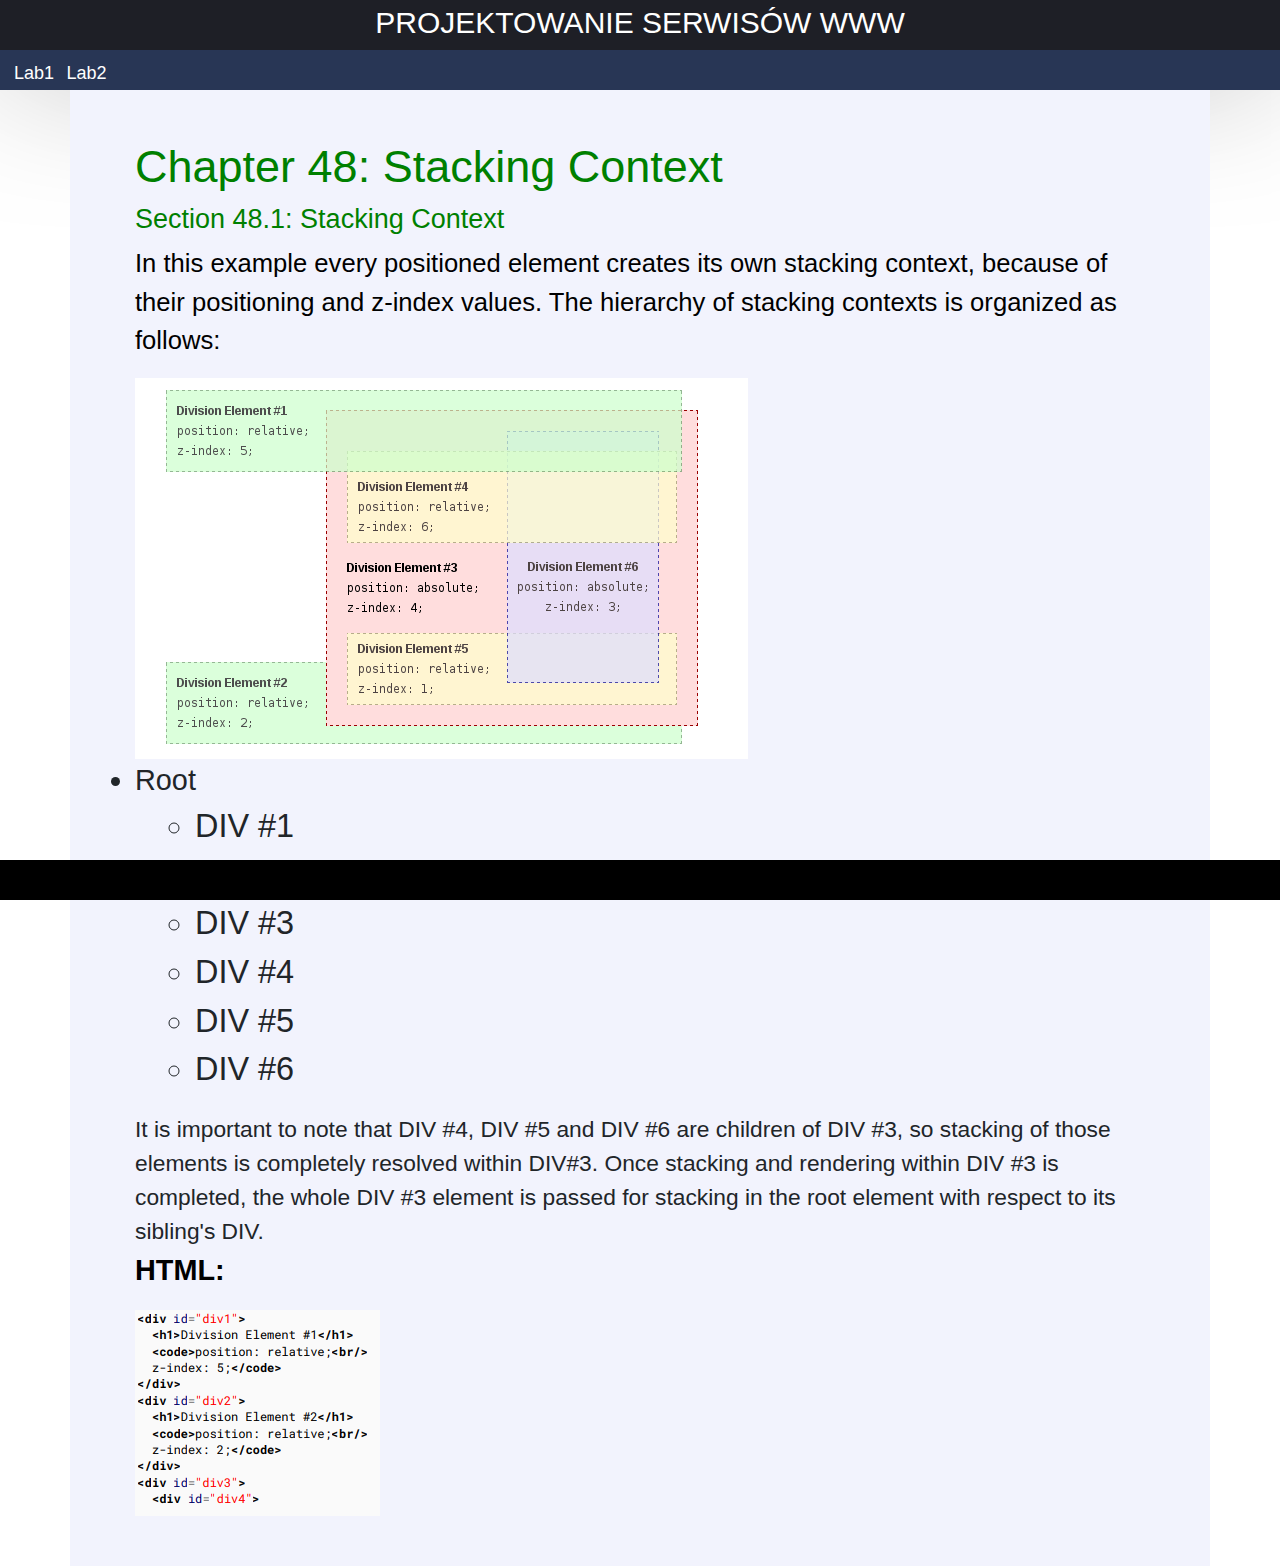
<file: lab2/podrecznik.html>
<!DOCTYPE html>
<html lang="pl">

    <head>
        <meta charset="utf-8" />
        <title>podrecznik</title>
        <meta name="description" content="laboratoria numer 1 z przedmiotu Projektowanie serwisow WWW" />
        <meta name="keywords" content="studia,amw,185ic" />
        <meta name="author" content="Wojciech Latek" />
        <link rel="stylesheet" href="https://stackpath.bootstrapcdn.com/bootstrap/4.3.1/css/bootstrap.min.css" integrity="sha384-ggOyR0iXCbMQv3Xipma34MD+dH/1fQ784/j6cY/iJTQUOhcWr7x9JvoRxT2MZw1T" crossorigin="anonymous">
        <link rel="stylesheet" href="stylesheetcustom.css">

    </head>


    <body>
        <header>
            <p class="naglowek">PROJEKTOWANIE SERWISÓW WWW</p>
        </header>

        <nav>
            <div class="labmenu">
                <button id="myBtn" class="dropbtn">Lab1</button>
                <div id="myDropdown" class="dropdown-content">
                  <a href="index.html">Index</a>
                  <a href="list.html">List</a>
                  <a href="podrecznik.html">Podrecznik</a>
                  <a href="formularz.html">Formularz</a>
                </div>

                <button id="myBtn" class="dropbtn">Lab2</button>
                <div id="myDropdown" class="dropdown-content">
                  <a href="lab2.html">Zadania</a>
                </div>
            </div>
        </nav>

        <section class="container">

        <section class="book">
            <h1 style="color:green">Chapter 48: Stacking Context</h1>
            <h4 style="color:green">Section 48.1: Stacking Context</h4>
            <p>In this example every positioned element creates its own stacking context, because of their positioning and z-index
                values. The hierarchy of stacking contexts is organized as follows:
                </p>
            <img src="nKKSo.png">
            
            <ul>
                <li>Root</li>
                <ul style="padding-left: 60px;">
                    <li>DIV #1</li>
                    <li>DIV #2</li>
                    <li>DIV #3</li>
                    <li>DIV #4</li>
                    <li>DIV #5</li>
                    <li>DIV #6</li>
                    </ul>
            </ul>
            It is important to note that DIV #4, DIV #5 and DIV #6 are children of DIV #3, so stacking of those elements is
            completely resolved within DIV#3. Once stacking and rendering within DIV #3 is completed, the whole DIV #3
            element is passed for stacking in the root element with respect to its sibling's DIV.

            <p><strong>HTML:</strong></p>
            <img src="page11111.PNG"></img>
            

        </section>

        </section>

        <footer>

        </footer>
    </body>
</html>
</file>
<file: stylesheet.css>
*{
    padding:0px;
    margin:0px;
}

p{
    color: black;
}

a{
    text-decoration: none;
    color: white;
}

a.atm{
    color: rgb(29, 56, 16);
}

p.menublocktextglowna{
    margin-left: auto;
    margin-right: 0px;
    width: 10em;
    padding: 11px;
}

p.menublocktextpodrecznik{
    margin-left: 0px;
    margin-right: 0px;
    width: 10em;
    padding: 11px;
}

p.menublocktextlist{
    margin-left: 0px;
    margin-right: 0px;
    width: 10em;
    padding: 11px;
}

p.menublocktextformularz{
    margin-left: 0px;
    margin-right: auto;
    width: 10em;
    padding: 11px;
}

p.naglowek{
    color : white;
    margin-left: auto;
    margin-right: auto;
    width: 20em;
    font-size: 30px;
}

header{
    background-color: rgb(102, 102, 102);
    border: none;
    height: 100px;
    margin: 0px;
    padding: 0px;
    width: auto;
    display: flex;
    align-items: center;
    text-align: center;
}

nav{
    border: 0px;
    height: 40px;
    margin: 0px;
    margin-left: auto;
    margin-right: auto;
    padding: 0px;
    width: auto;
    display: flex;
    align-items: center;
    background-color: silver;
    align-items: center;
    text-align: center;
    margin-bottom: 10px;
}

section{
    border: none;
    height: 1000px;
    padding: 0px;
    display: flex;
    background-color: rgb(235, 235, 235);
    float: left;
}

section.ad1{
    width:252px;
    margin-left: auto;
    margin-right: auto;
    background-color: white;
    float:left;
    display: flex;
    align-items: center;
    text-align: center;
    padding: 6px;
}

section.ad2{
    width:252px;
    margin-left: auto;
    margin-right: auto;
    background-color: white;
    float:right;
    display: flex;
    align-items: center;
    text-align: center;
    padding: 6px;
}

section.book{
    padding:50px;
    display: inline-block;
    width:1300px;
    margin:auto;
}

section.form_page{
    padding:50px;
    display: inline-block;
    width:1300px;
    margin:auto;
}

section.content{
    width:1300px;
    margin:auto;
}

footer{
    border: none;
    height: 40px;
    margin: none;
    padding: 0px;
    width: auto;
    display: flex;
    align-items: center;
    background-color: rgb(0, 0, 0);
    display: flex;
    align-items: center;
    text-align: center;
    clear:both;
}

section.user{
    width: 400px;
    float: left;
}

section.avatar{
    width:200px;
    height: 200px;
    border-radius: 100px;
    background-color: rgb(255, 255, 255);
    margin-top: 100px;
    margin-left: 100px;
}

p.userinfo{
    color: black;
    margin-right: 0px;
    float:top;
}

img.avatar{
    object-fit: cover;
    width:200px;
    height: 200px;
    border-radius: 100px;
}

section.description{
    margin-left: 70px;
    margin-right: 50px;
    padding-right: 200px;
    display: inline-block;
}

p.author{
    color: black;
    font-size: 40px;
    float:top;
    margin-top: 120px;
}

p.author.description{
    color: black;
    font-size: 12px;
    float:top;
    
}

div.list{
    font-family: "Helvetica Neue", Helvetica, Arial, sans-serif;
    background-color: rgb(255, 255, 255);
    color:rgb(0, 0, 0);
    display: legacy;
    margin: 60px;
    margin-top: 30px;
    padding: 15px;
    height:540px;
}
</file>
<file: lab2/stylesheetcustom.css>
*{
    padding:0px;
    margin:0px;
    font-family: 'Work Sans', sans-serif;
    font-size: 1.125em;
}


p{
    color: black;
}

a{
    text-decoration: none;
    color: white;
}

h1{
    color: rgb(0, 0, 0);
}

a.atm{
    color: rgb(208, 225, 249);
}

p.menublocktextglowna{
    margin-left: auto;
    margin-right: 0px;
    width: 10em;
    padding: 11px;
}

p.menublocktextpodrecznik{
    margin-left: 0px;
    margin-right: 0px;
    width: 10em;
    padding: 11px;
}

p.menublocktextlist{
    margin-left: 0px;
    margin-right: 0px;
    width: 10em;
    padding: 11px;
}

p.menublocktextformularz{
    margin-left: 0px;
    margin-right: 0px;
    width: 10em;
    padding: 11px;
}

p.menublocktextlab2{
    margin-left: 0px;
    margin-right: auto;
    width: 10em;
    padding: 11px;
}


p.naglowek{
    margin-left: auto;
    margin-right: auto;
    width: 20em;
    font-size: 30px;
    color: white;
}

header{
    background-color: rgb(30, 31, 38);
    height: 50px;
    margin: auto;
    width: 100%;
    align-items: center;
    text-align: center;
    box-shadow: 0 0 150px #777777;
}

nav{
    border: 0px;
    height: 40px;
    margin: 0px;
    padding-top: 12px;
    margin-left: auto;
    margin-right: auto;
    width: auto;
    display: flex;
    background-color: rgb(40, 54, 85);
    align-items: center;
    text-align: center;
    align-items: center;
}

section{
    border: none;
    padding: 0px;
}

section.container{
    width: 100%;
    height: 100%;
    background-color: rgb(242, 243, 253);
}


section.book{
    padding:50px;
    height: 100%;
    width: 100%;
}

section.form_page{
    padding:50px;
    width:100%;
    height: 100%;
}

section.tasks{
    height: 30px;
    width: auto;
    margin: 0px;
    border: 0px;
}

footer{
    border: none;
    height: 40px;
    padding: 0px;
    background-color: rgb(0, 0, 0);
    position: fixed;
    bottom: 0px;
    width: 100%;
    padding-top: 7px;
    text-align: center;
}


section.user{
    width: 400px;
}

section.avatar{
    width:200px;
    height: 200px;
    border-radius: 100px;
    background-color: rgb(208, 225, 249);
    margin-top: 5px;
    margin-left: 100px;
}

p.userinfo{
    color: black;
    margin-right: 0px;
    float:top;
}

img.avatar{
    object-fit: cover;
    width:200px;
    height: 200px;
    border-radius: 100px;
}

section.description{
    margin-left: 70px;
    margin-right: 50px;
    padding-right: 200px;
    display: inline-block;
}

p.author{
    font-size: 40px;
    float:top;
    margin-top: 120px;
}

p.author.description{
    font-size: 12px;
    float:top;
}

div.list{
    font-family: "Helvetica Neue", Helvetica, Arial, sans-serif;
    background-color: rgb(255, 255, 255);
    color:rgb(0, 0, 0);
    display: legacy;
    margin: 60px;
    margin-top: 30px;
    padding: 15px;
    height:540px;
}

.btn{
    background-color: rgb(102, 109, 122);
}

div.card{
    background-color: rgb(102, 109, 122);
    box-shadow: 0 0 10px #777777;
}

section.col-md-3{
    background-color: rgb(242, 243, 253);
    margin: auto;
}

section.buttons{
    background-color: rgb(242, 243, 253); ;
    padding: 15px;
    margin-left: 15px;
    margin-left: 15px;
}

.langar{

    font-family: 'Langar', cursive;
}

.sans{

    font-family: 'Work Sans', sans-serif;
}

#cont{
    background-color: #F0F0F1;
    margin: 64px 64px 64px 64px;
    padding: 10px;
    height: 600px;
    border: 5px solid  rgb(40, 54, 85);
    overflow: auto;
    box-shadow: 0 0 10px #777777;
}





.labmenu .dropbtn {
    color: white;
    background-color: rgb(40, 54, 85);
    font-size: 18px;
    border: none;
    cursor: pointer;
    margin-left: 2px;
    padding:2px
  }
  
  .labmenu .dropbtn:hover, .dropbtn:focus {
    background-color: #8f83ff;
    padding: 5px;
  }
  
  .labmenu {
    align-items: center;
    margin-left: 10px;
    padding-bottom: 10px;
  }
  
  .dropdown-content {
    display: none;
    position: absolute;
    background-color: #f9f9f9;
    min-width: 160px;
    overflow: auto;
    box-shadow: 0px 8px 16px 0px rgba(0,0,0,0.2);
  }
  
  
  .dropdown-content a {
    color: black;
    padding: 12px 16px;
    text-decoration: none;
    display: block;
  }
  
.dropdown-content a:hover {background-color: #f1f1f1}


  .show {display:block;}

button#increasetext {
	font-size: 1.50em;
}

button#decreasetext {
	font-size: 1.125em;
}

.rotated-image {
    -webkit-transform: rotate(20deg);
            transform: rotate(20deg);
  }
</file>
